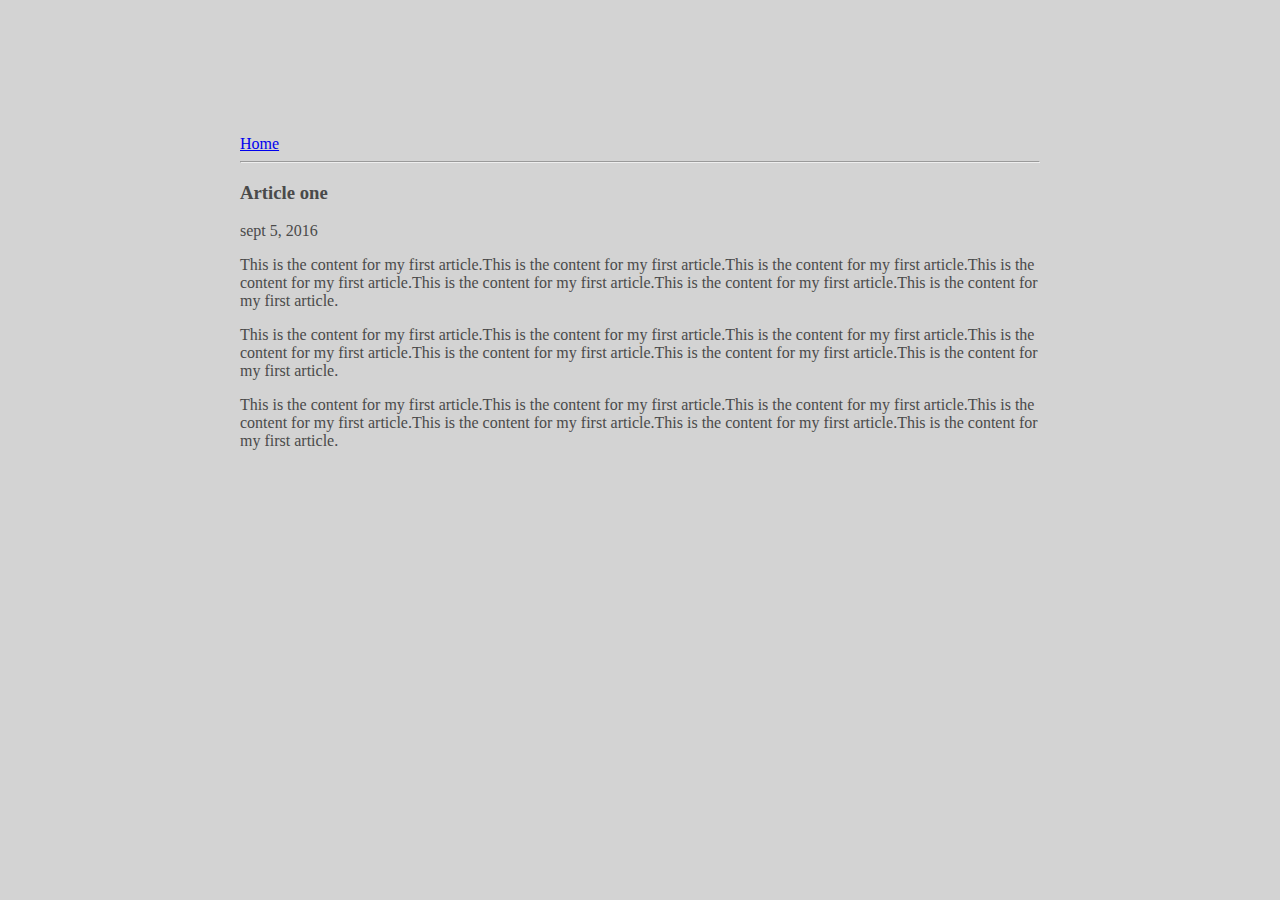
<file: ui/article-one.html>
<html>
    <head>
        <title>
            Article one / Ajex George
            </title>
            <meta name="viimport" content="width-device-width, initial-scale-1">
            <link href="/ui/style.css" rel="stylesheet" />
            </head>
            <body>
            <div class="container">
            <div>
            <a href="/">Home</a>
            </div>
            <hr/>
            <h3>
                Article one
                </h3>
                <div>
                    sept 5, 2016
                    </div>
                    <div>
                        <p>
                            This is the content for my first article.This is the content for my first article.This is the content for my first article.This is the content for my first article.This is the content for my first article.This is the content for my first article.This is the content for my first article.
                        </p>
                        <p>
                            This is the content for my first article.This is the content for my first article.This is the content for my first article.This is the content for my first article.This is the content for my first article.This is the content for my first article.This is the content for my first article.
                        </p>
                        <p>
                            This is the content for my first article.This is the content for my first article.This is the content for my first article.This is the content for my first article.This is the content for my first article.This is the content for my first article.This is the content for my first article.
                        </p>
                        </div>
                        </div>
                        </html>
</file>
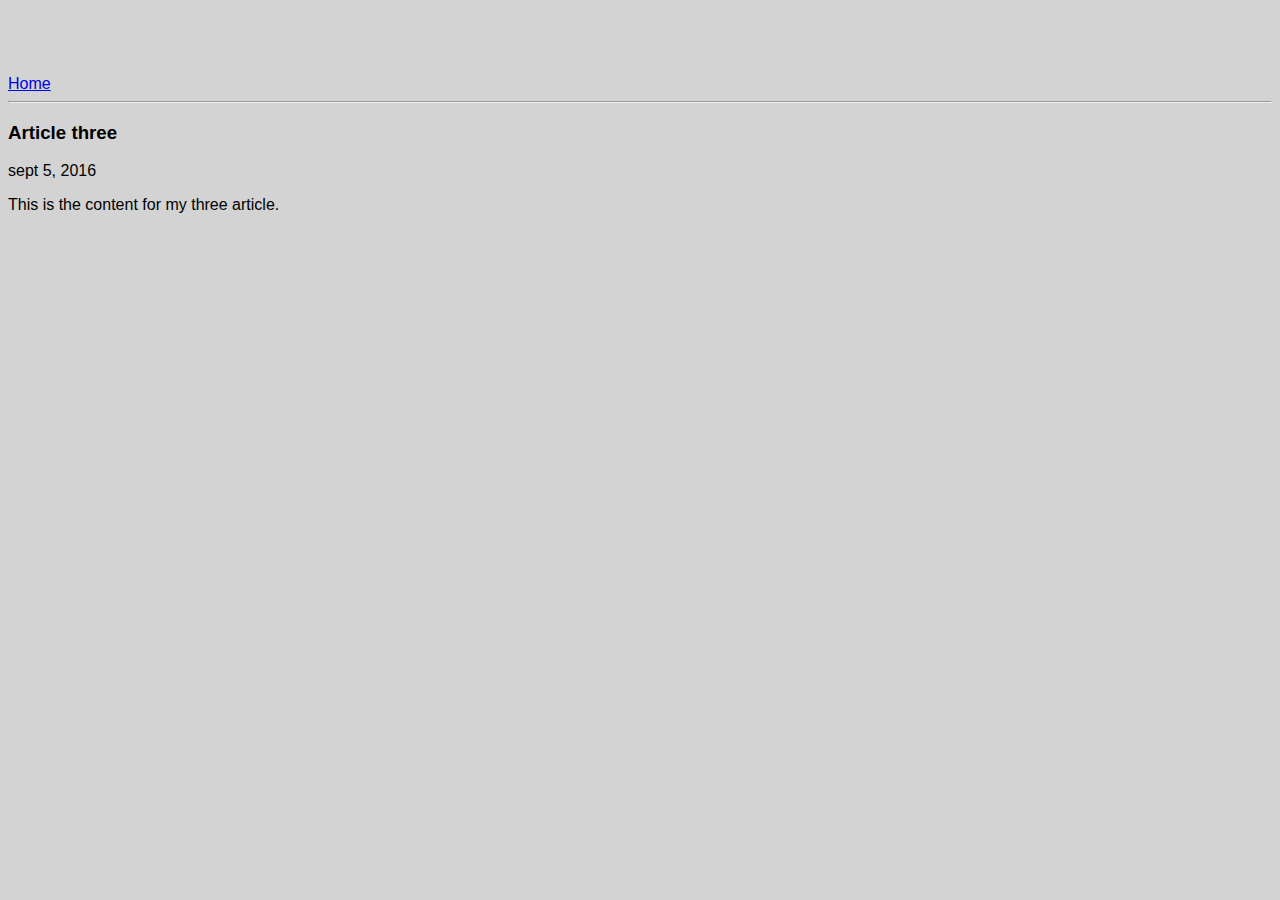
<file: ui/article-three.html>
<html>
    <head>
        <title>
            Article three / Ajex George
            </title>
            <meta name="viimport" content="width-device-width, initial-scale-1">
            <link href="/ui/style.css" rel="stylesheet" />
            </head>
            <body>
            <div>
            <a href="/">Home</a>
            </div>
            <hr/>
            <h3>
                Article three
                </h3>
                <div>
                    sept 5, 2016
                    </div>
                    <div>
                        <p>
                            This is the content for my three article.
                        </p>
                        </div>
                        </body>
                        </html>
</file>
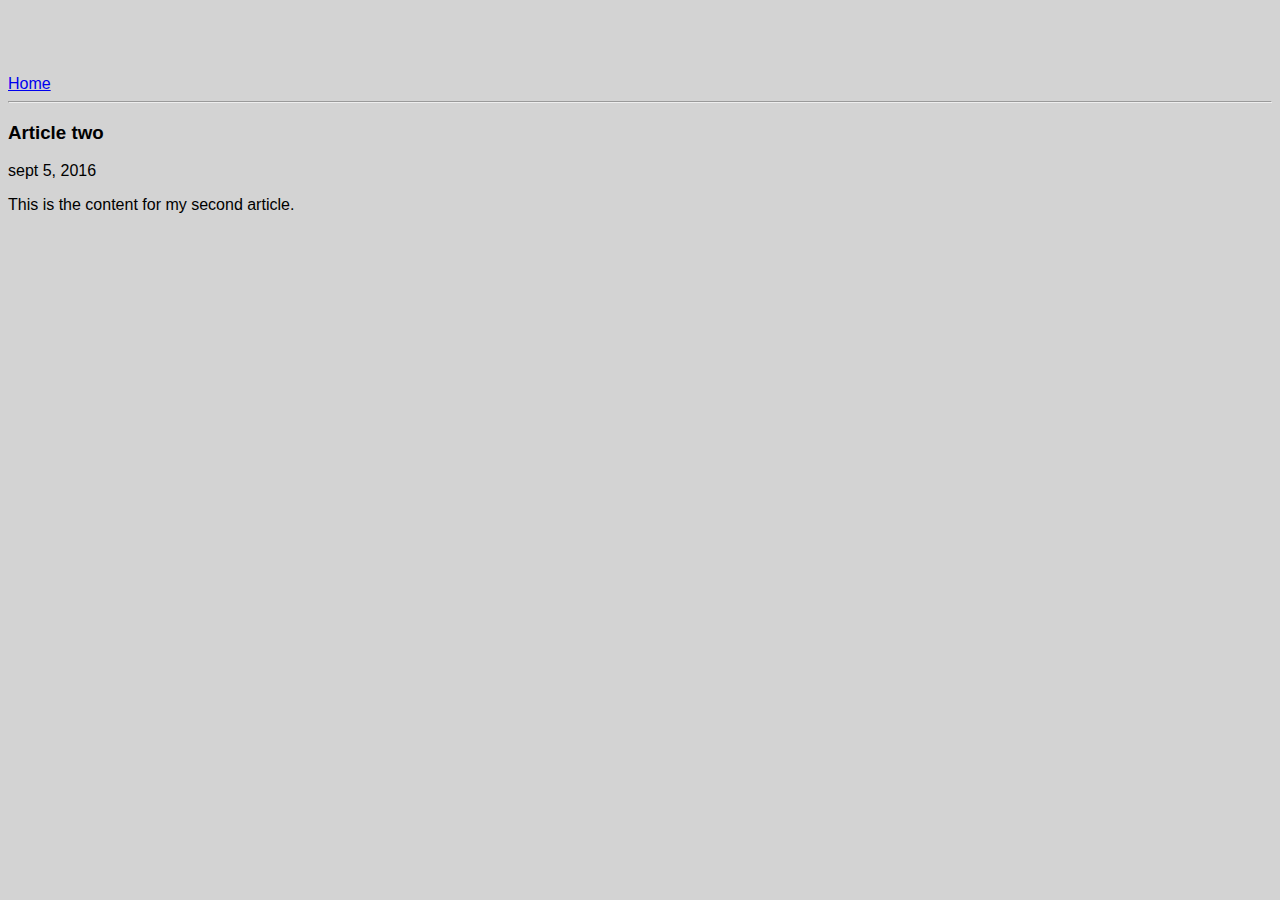
<file: ui/article-two.html>
<html>
    <head>
        <title>
            Article two / Ajex George
            </title>
            <meta name="viimport" content="width-device-width, initial-scale-1">
            <link href="/ui/style.css" rel="stylesheet" />
            </head>
            <body>
            <div>
            <a href="/">Home</a>
            </div>
            <hr/>
            <h3>
                Article two
                </h3>
                <div>
                    sept 5, 2016
                    </div>
                    <div>
                        <p>
                            This is the content for my second article.
                        </p>
                        </div>
                        </body>
                        </html>
</file>
<file: ui/style.css>
body {
    font-family: sans-serif;
    background-color: lightgrey;
    margin-top: 75px;
}

.center {
    text-align: center;
}

.text-big {
    font-size: 300%;
}

.bold {
    font-weight: bold;
}

.img-medium {
    height: 200px;
}

 .container {
                  max-width: 800px;
                  margin: 0 auto;
                  color:#4a4a4a;
                  font-family: times new roman;
                  padding-top: 60px;
                  padding-left: 20px;
                  padding-right: 20;
}
</file>
